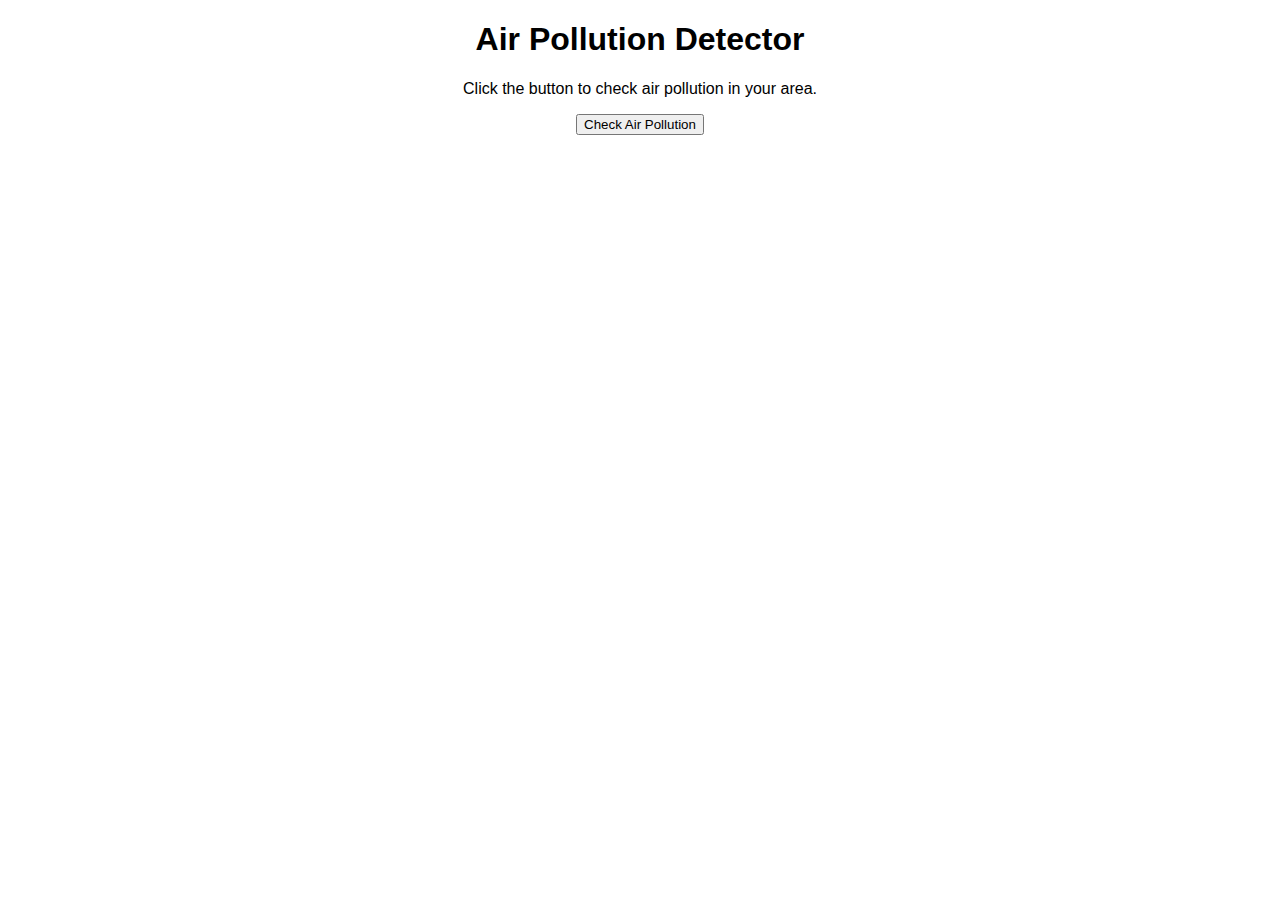
<file: airpurifier.html>
<!DOCTYPE html>
<html lang="en">
<head>
  <meta charset="UTF-8">
  <meta name="viewport" content="width=device-width, initial-scale=1.0">
  <title>Air Pollution Detector</title>
  <style>
    body {
      font-family: Arial, sans-serif;
      text-align: center;
    }
    #pollution-result {
      font-size: 20px;
      margin-top: 20px;
    }
  </style>
</head>
<body>
  <h1>Air Pollution Detector</h1>
  <p>Click the button to check air pollution in your area.</p>
  <button id="checkButton">Check Air Pollution</button>
  <div id="pollution-result"></div>

  <script>
    document.getElementById('checkButton').addEventListener('click', function() {
      getLocation();
    });

    function getLocation() {
      if (navigator.geolocation) {
        navigator.geolocation.getCurrentPosition(showPosition, showError);
      } else { 
        alert("Geolocation is not supported by this browser.");
      }
    }

    function showPosition(position) {
      var latitude = position.coords.latitude;
      var longitude = position.coords.longitude;
      var airQuality = getAirQuality(latitude, longitude); // Dummy function, you need to replace this with actual API call
      
      document.getElementById('pollution-result').innerHTML = "Air pollution at your location: " + airQuality;
    }

    function showError(error) {
      switch(error.code) {
        case error.PERMISSION_DENIED:
          alert("User denied the request for Geolocation.");
          break;
        case error.POSITION_UNAVAILABLE:
          alert("Location information is unavailable.");
          break;
        case error.TIMEOUT:
          alert("The request to get user location timed out.");
          break;
        case error.UNKNOWN_ERROR:
          alert("An unknown error occurred.");
          break;
      }
    }

    function getAirQuality(latitude, longitude) {
      // This function should make a request to an API to get air quality data
      // Replace this with an actual API call to get air quality information
      // For the sake of example, let's return a dummy value
      var dummyData = Math.random() * 100; // Dummy value between 0 and 100
      return dummyData.toFixed(2); // Return value rounded to 2 decimal places
    }
  </script>
</body>
</html>
</file>
